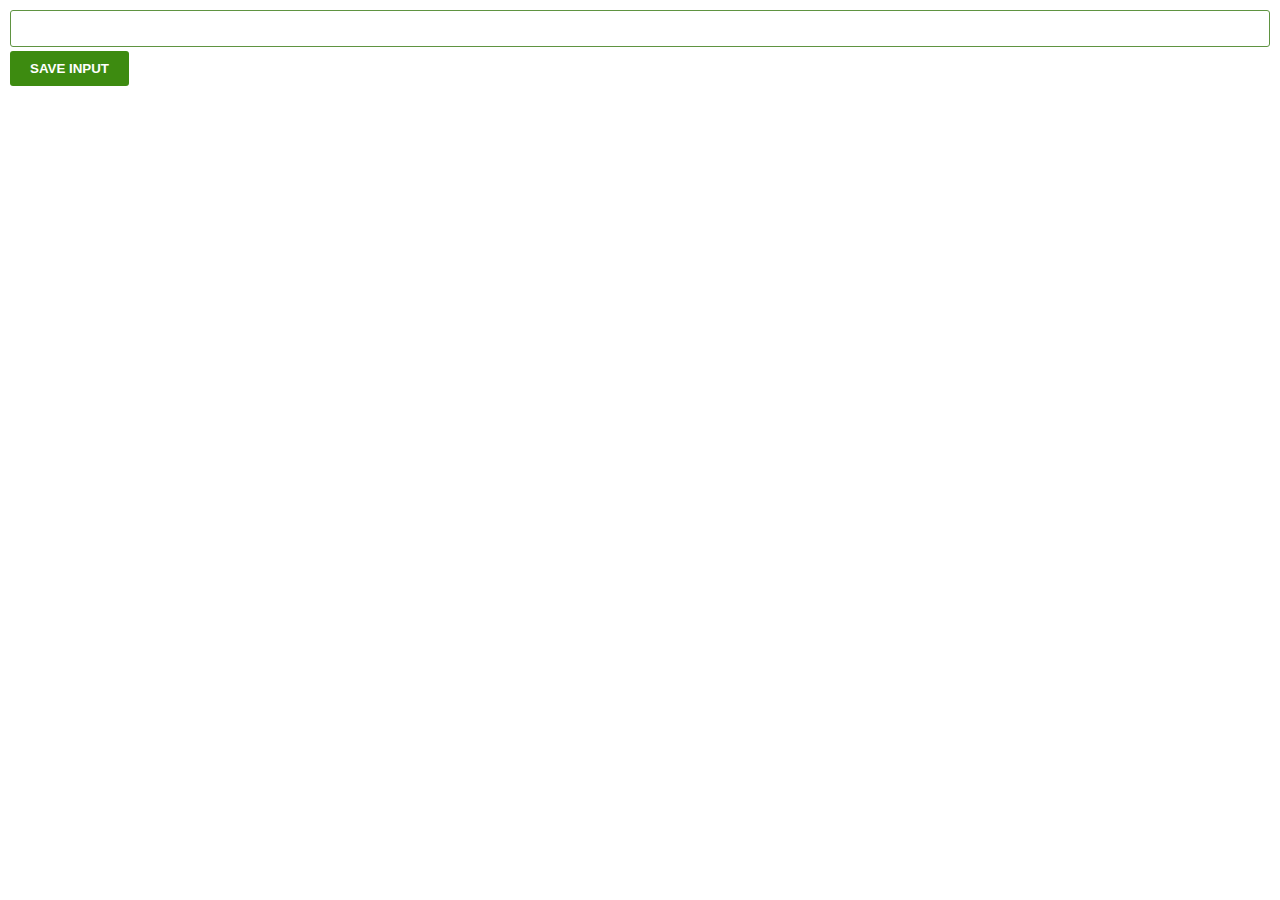
<file: Chrome-Extension/index.html>
<!doctype html>
<html lang="en">
  <head>
    <meta charset="UTF-8" />
    <meta name="viewport" content="width=device-width, initial-scale=1.0" />
    <title>Chrome Extension</title>
    <link rel="stylesheet" href="style.css" />
  </head>
  <body>
    <input type="text" id="input-el" /><br />
    <button id="input-btn ">SAVE INPUT</button>
    <script src="function.js"></script>
  </body>
</html>
</file>
<file: Chrome-Extension/style.css>
body {
  margin: 0;
  padding: 10px;
  font-family: Arial, Helvetica, sans-serif;
}
input {
  width: 100%;
  padding-left: 10px;
  padding-right: 10px;
  box-sizing: border-box;
  padding-bottom: 10px;
  padding-top: 10px;
  outline: none;
  border: 1px solid #5f9341;
  margin-bottom: 4px;
  border-radius: 3px;
}
button {
  background-color: #3d8b10;
  color: white;
  padding-inline: 20px;
  padding-block: 10px;
  font-weight: bold;
  border: none;
  border-radius: 3px;
}
</file>
